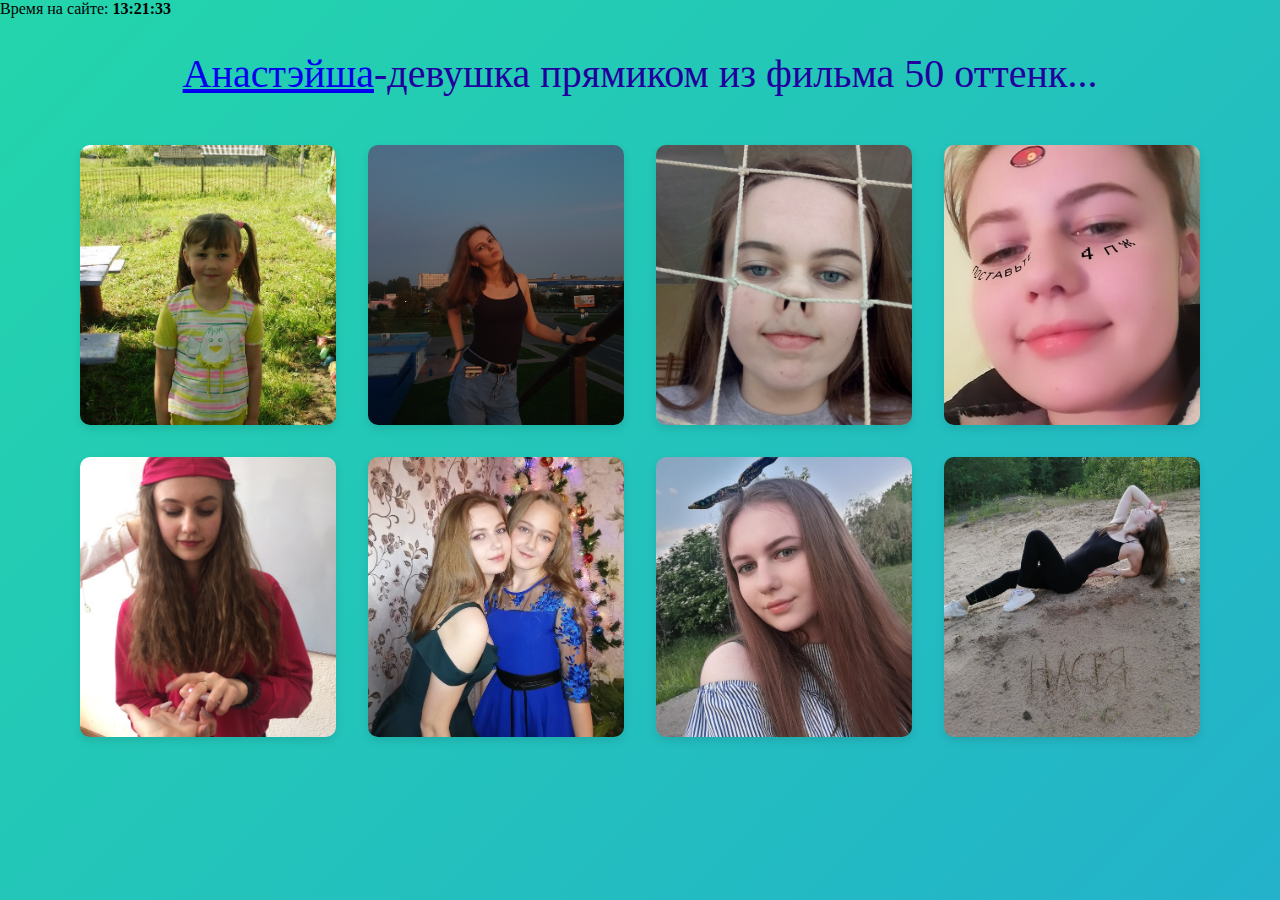
<file: index.html>
<html>
<head>
  <title>лаб раб №22</title>
              <link rel="stylesheet" type="text/css" href="style.css">
<script type="text/javascript">
 function startTime() {
 var date = new Date();
var hours = date.getHours();
var minutes = date.getMinutes();
var seconds = date.getSeconds();
if (hours < 10) hours = "0" + hours;
if (minutes < 10) minutes = "0" + minutes;
if (seconds < 10) seconds = "0" + seconds;
document.getElementById("time").innerHTML = hours + ":" + minutes + ":"
+ seconds;
 setTimeout(startTime, 1000);
 }
</script>

</head>
    <body onLoad = 'startTime()'>
 Время на сайте: <b><span id="time"></span></b>
    </body>
    <body>
    <div class="wrapper">
        <h1><a href="index2.html">Анастэйша</a>-девушка прямиком из фильма 50 оттенк...</h1>
  <div class="cols">
			<div class="col" ontouchstart="this.classList.toggle('hover');">
				<div class="container">
					<div class="front" style="background-image: url(%D0%BC%D0%B0%D0%BB%D0%B0%D1%8F.jpg)">
						<div class="inner">
							
						</div>
					</div>
					<div class="back">
						<div class="inner">
						  <p>Какой миленький цыплёнок</p>
						</div>
					</div>
				</div>
			</div>
			<div class="col" ontouchstart="this.classList.toggle('hover');">
				<div class="container">
					<div class="front" style="background-image: url(%D0%B7%D0%B0%D0%BA%D0%B0%D1%82.jpg)">
						<div class="inner">
				
						</div>
					</div>
					<div class="back">
						<div class="inner">
							<p>Девочка-конфетка, стреляет в сердце метко</p>
						</div>
					</div>
				</div>
			</div>
			<div class="col" ontouchstart="this.classList.toggle('hover');">
				<div class="container">
					<div class="front" style="background-image: url(%D0%BF%D0%BE%D1%80%D0%BE%D1%81%D1%91%D0%BD%D0%BE%D0%BA.jpg)">
						<div class="inner">
							
						</div>
					</div>
					<div class="back">
						<div class="inner">
							<p>Наф-наф, нуф-нуф, ниф-ниф<br>
                            Выбери своего героя</p>
						</div>
					</div>
				</div>
			</div>
			<div class="col" ontouchstart="this.classList.toggle('hover');">
				<div class="container">
					<div class="front" style="background-image: url(%D1%81%D0%B5%D1%81%D1%81%D0%B8%D1%8F.jpg)">
						<div class="inner">
							
						</div>
					</div>
					<div class="back">
						<div class="inner">
							<p>Скоро сессия...Муд всех студентов</p>
						</div>
					</div>
				</div>
			</div>
			<div class="col" ontouchstart="this.classList.toggle('hover');">
				<div class="container">
					<div class="front" style="background-image: url(%D1%86%D0%B8%D0%B3%D0%B0%D0%BD%D0%BA%D0%B0.jpg)">
						<div class="inner">
							
						</div>
					</div>
					<div class="back">
						<div class="inner">
							<p>Ни на что не намекаю, но гадалка нагадала столовку</p>
						</div>
					</div>
				</div>
			</div>
			<div class="col" ontouchstart="this.classList.toggle('hover');">
				<div class="container">
					<div class="front" style="background-image: url(%D1%81%D0%B5%D1%81%D1%82%D1%80%D0%B0.jpg)">
						<div class="inner">
							
						</div>
					</div>
					<div class="back">
						<div class="inner">
							<p>Уменьшенная копия Насти <br> специально для тех, кого потянуло на помладше</p>
						</div>
					</div>
				</div>
			</div>
			<div class="col" ontouchstart="this.classList.toggle('hover');">
				<div class="container">
					<div class="front" style="background-image: url(%D0%B1%D0%B0%D0%BD%D1%82%D0%B8%D0%BA.jpg)">
						<div class="inner">
							
						</div>
					</div>
					<div class="back">
						<div class="inner">
							<p>Губки бантиком, бровки домиком</p>
						</div>
					</div>
				</div>
			</div>
			<div class="col" ontouchstart="this.classList.toggle('hover');">
				<div class="container">
					<div class="front" style="background-image: url(%D0%BF%D0%BB%D1%8F%D0%B6.jpg)">
						<div class="inner">
							
						</div>
					</div>
					<div class="back">
						<div class="inner">
							<p>Афродита, вышедшая из пены речной</p>
						</div>
					</div>
				</div>
			</div>
		</div>
 </div>
    </body>
</html>
</file>
<file: style.css>
*{
  margin: 0;
  padding: 0;
  -webkit-box-sizing: border-box;
          box-sizing: border-box;
   
}
body {
	background: linear-gradient(-45deg, #ee7752, #e73c7e, #23a6d5, #23d5ab);
	background-size: 400% 400%;
	animation: gradient 15s ease infinite;
}

@keyframes gradient {
	0% {
		background-position: 0% 50%;
	}
	50% {
		background-position: 100% 50%;
	}
	100% {
		background-position: 0% 50%;
	}
}

h1{
  font-size: 2.5rem;
  font-family: 'Montserrat';
  font-weight: normal;
  color: #22009e;
  text-align: center;
  margin: 2rem 0;
}

.wrapper{
  width: 90%;
  margin: 0 auto;
  max-width: 80rem;
}

.cols{
  display: -webkit-box;
  display: -ms-flexbox;
  display: flex;
  -ms-flex-wrap: wrap;
      flex-wrap: wrap;
  -webkit-box-pack: center;
      -ms-flex-pack: center;
          justify-content: center;
}

.col{
  width: calc(25% - 2rem);
  margin: 1rem;
  cursor: pointer;
}

.container{
  -webkit-transform-style: preserve-3d;
          transform-style: preserve-3d;
	-webkit-perspective: 1000px;
	        perspective: 1000px;
}

.front,
.back{
  background-size: cover;
  box-shadow: 0 4px 8px 0 rgba(0,0,0,0.1);
  border-radius: 10px;
	background-position: center;
	-webkit-transition: -webkit-transform .7s cubic-bezier(0.4, 0.2, 0.2, 1);
	transition: -webkit-transform .7s cubic-bezier(0.4, 0.2, 0.2, 1);
	-o-transition: transform .7s cubic-bezier(0.4, 0.2, 0.2, 1);
	transition: transform .7s cubic-bezier(0.4, 0.2, 0.2, 1);
	transition: transform .7s cubic-bezier(0.4, 0.2, 0.2, 1), -webkit-transform .7s cubic-bezier(0.4, 0.2, 0.2, 1);
	-webkit-backface-visibility: hidden;
	        backface-visibility: hidden;
	text-align: center;
	min-height: 280px;
	height: auto;
	border-radius: 10px;
	color: #fff;
	font-size: 1.5rem;
}

.back{
  background: -webkit-linear-gradient(45deg,  #ed66ff 0%,#596a72 100%);
  background: -o-linear-gradient(45deg,  #ed66ff 0%,#596a72 100%);
  background: linear-gradient(45deg,  #ed66ff 0%,#596a72 100%);
}

.front:after{
	position: absolute;
    top: 0;
    left: 0;
    z-index: 1;
    width: 100%;
    height: 100%;
    content: '';
    display: block;
    opacity: 0;
    background-color: #000;
    -webkit-backface-visibility: hidden;
            backface-visibility: hidden;
    border-radius: 10px;
}
.container:hover .front,
.container:hover .back{
    -webkit-transition: -webkit-transform .7s cubic-bezier(0.4, 0.2, 0.2, 1);
    transition: -webkit-transform .7s cubic-bezier(0.4, 0.2, 0.2, 1);
    -o-transition: transform .7s cubic-bezier(0.4, 0.2, 0.2, 1);
    transition: transform .7s cubic-bezier(0.4, 0.2, 0.2, 1);
    transition: transform .7s cubic-bezier(0.4, 0.2, 0.2, 1), -webkit-transform .7s cubic-bezier(0.4, 0.2, 0.2, 1);
}

.back{
    position: absolute;
    top: 0;
    left: 0;
    width: 100%;
}

.inner{
    -webkit-transform: translateY(-50%) translateZ(60px) scale(0.94);
            transform: translateY(-50%) translateZ(60px) scale(0.94);
    top: 50%;
    position: absolute;
    left: 0;
    width: 100%;
    padding: 2rem;
    -webkit-box-sizing: border-box;
            box-sizing: border-box;
    outline: 1px solid transparent;
    -webkit-perspective: inherit;
            perspective: inherit;
    z-index: 2;
    background:none;
}

.container .back{
    -webkit-transform: rotateY(180deg);
            transform: rotateY(180deg);
    -webkit-transform-style: preserve-3d;
            transform-style: preserve-3d;
}

.container .front{
    -webkit-transform: rotateY(0deg);
            transform: rotateY(0deg);
    -webkit-transform-style: preserve-3d;
            transform-style: preserve-3d;
}

.container:hover .back{
  -webkit-transform: rotateY(0deg);
          transform: rotateY(0deg);
  -webkit-transform-style: preserve-3d;
          transform-style: preserve-3d;
}

.container:hover .front{
  -webkit-transform: rotateY(-180deg);
          transform: rotateY(-180deg);
  -webkit-transform-style: preserve-3d;
          transform-style: preserve-3d;
}


@media screen and (max-width: 64rem){
  .col{
    width: calc(33.333333% - 2rem);
  }
}

@media screen and (max-width: 48rem){
  .col{
    width: calc(50% - 2rem);
  }
}

@media screen and (max-width: 32rem){
  .col{
    width: 100%;
    margin: 0 0 2rem 0;
  }
}
</file>
